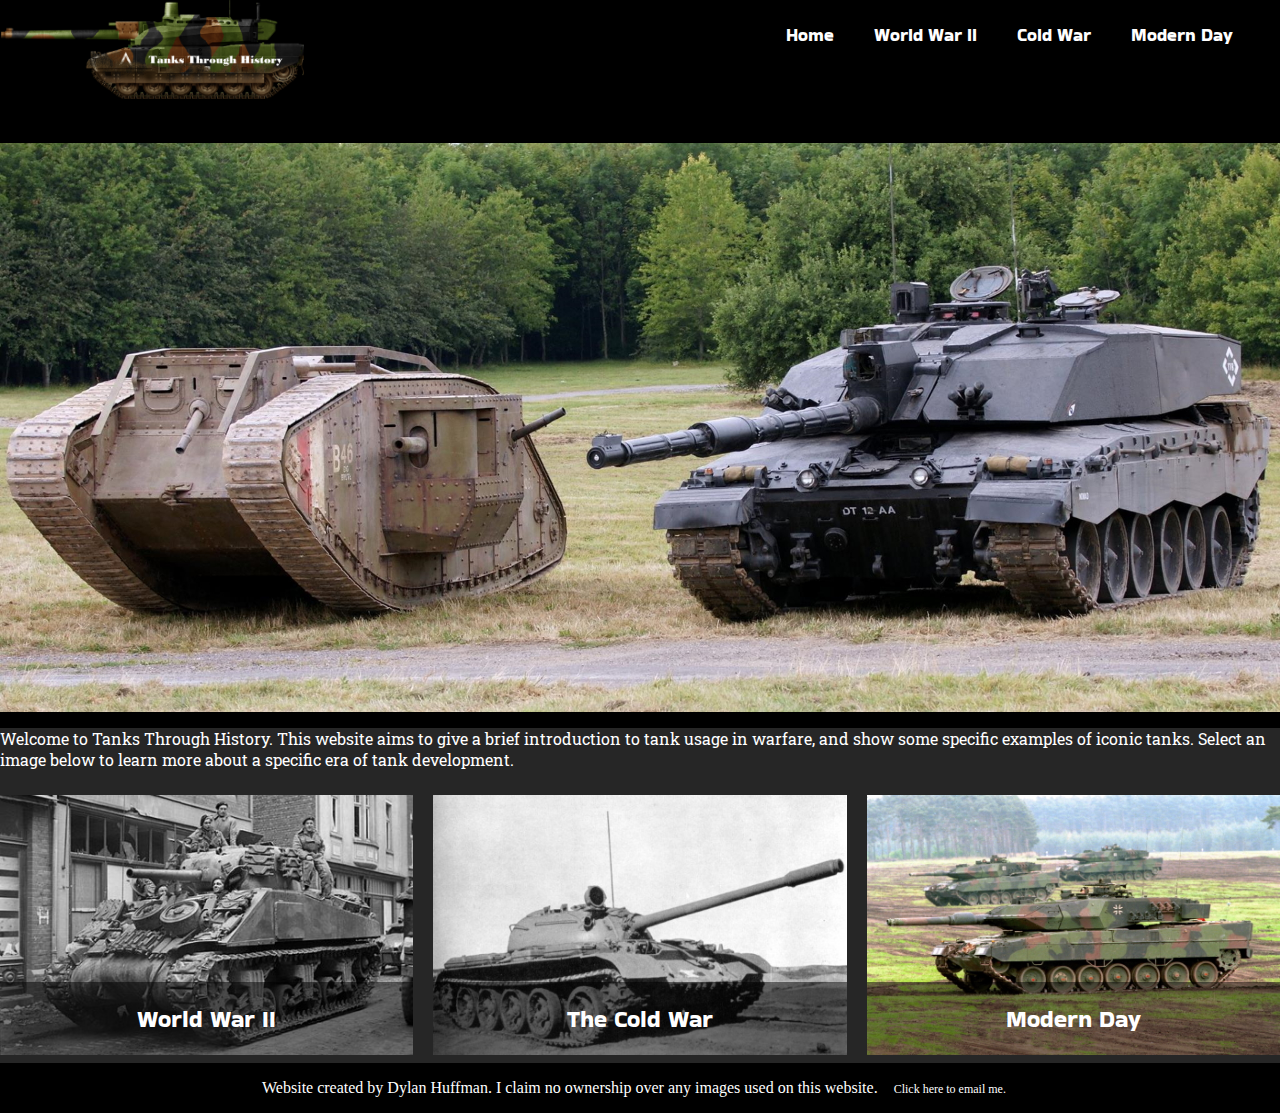
<file: index.html>
<!DOCTYPE html>
<!-- This website was created by Dylan Huffman -->
<html lang="en">
	<head>
		<title>Tanks through History</title>
		<meta charset="utf-8">
		<link rel="stylesheet" href="css/styles.css">
		<meta name="viewport" content="width=device-width, initial-scale=1.0">
		<link rel="preconnect" href="https://fonts.googleapis.com">
		<link rel="preconnect" href="https://fonts.gstatic.com" crossorigin>
		<link href="https://fonts.googleapis.com/css2?family=Bakbak+One&display=swap" rel="stylesheet">
		<link href="https://fonts.googleapis.com/css2?family=Roboto+Slab:wght@300&display=swap" rel="stylesheet">
		<link href="https://fonts.googleapis.com/css2?family=Titillium+Web:wght@300&display=swap" rel="stylesheet">
	</head>
	
	<body>
	
		<div id="container">
		
			<!-- Mobile Nav -->
			<nav class="mobile-nav">
			<div id="menu-links">
				<a href="index.html">Home</a>
				<a href="wwii.html">World War II</a>
				<a href="coldwar.html">Cold War</a>
				<a href="modern.html">Modern Day</a>
			</div>
			<a class="menu-icon" onclick="hamburger()">
				<div>&#9776;</div>
			</a>
			</nav>
			
			<!-- Header  -->
			<header id="logo-tank">
				<a href="index.html"><img src="images/leclerc-side.png" alt="side view of leclerc tank"></a>
			</header>
			
			<!-- Tablet-Desktop Nav -->
			<nav class="tablet-desktop">
				<ul>
					<li><a href="index.html">Home</a></li>
					<li><a href="wwii.html">World War II</a></li>
					<li><a href="coldwar.html">Cold War</a></li>
					<li><a href="modern.html">Modern Day</a></li>
				</ul>
			</nav>
			
			<!-- Hero Image -->
			<div id="hero" class="tablet-desktop">
				<img src="images/oldnew.jpeg" alt="Mark IV tank next to Challenger II tank">
			</div>
			
			<main>
			
				<div class="mobile">
				
					<p>Welcome to Tanks Through History. This website aims to give a brief introduction to tank usage in warfare, and show some specific examples of iconic tanks. Select an image below to learn more about a specific era of tank development.</p>
				
				</div>
				
				<div class="tablet-desktop">
				
					<p>Welcome to Tanks Through History. This website aims to give a brief introduction to tank usage in warfare, and show some specific examples of iconic tanks. Select an image below to learn more about a specific era of tank development.</p>
				</div>
				
				<div class="grid">
				
					<figure class="frame">
						<a href="wwii.html"><img src="images/m4bnw.jpg" alt="m4 sherman in black and white"></a>
						<figcaption class="pic-text">World War II</figcaption>
					</figure>
					
					<figure class="frame">
						<a href="coldwar.html"><img src="images/t-55bnw.jpg" alt="t-55 tank in black and white"></a>
						<figcaption class="pic-text">The Cold War</figcaption>
					</figure>
					
					<figure class="frame">
						<a href="modern.html"><img src="images/leopard2.jpg" alt="three leopard 2a5 tanks"></a>
						<figcaption class="pic-text">Modern Day</figcaption>
					</figure>
					
				</div>
				
			</main>
			
			<footer>
				<p>Website created by Dylan Huffman. I claim no ownership over any images used on this website. <a href="mailto:dh24907@email.vccs.edu">Click here to email me.</a></p>
			</footer>
			
		</div>
		
		<script src="scripts/script.js"></script>
		
	</body>
	
</html>
</file>
<file: css/styles.css>
/* CSS Reset */
body, header, nav, main, footer, div, img, ul, section, article, aside, h1, h3, h4, figure, figcaption {
	margin: 0;
	padding: 0;
	border: 0;
}

/* Style rules for body and images */
body {
	background-color: #000;
	color: #fff;
}

img {
	max-width: 100%;
	display: block;
}

/* Style rule for box sizing applies to all elements */
*{
	box-sizing: border-box;
}

/* Style rules for mobile viewport */
	
	/* Style rules for hamburger menu */
	.mobile-nav a {
		color: #fff;
		font-family: 'Bakbak One', cursive;
		text-align: center;
		font-size: 2em;
		text-decoration: none;
		padding: 3%;
		display: block;
	}
	
	.mobile-nav a.menu-icon {
		display: block;
		position: absolute;
		right: 0;
		top: 0;
	}
	
	/* Show mobile class, hide tablet-desktop class and menu-links id */
	.mobile {
		display: block;
	}
	
	.tablet-desktop, #menu-links {
		display: none;
	}
	
	/* Style rules for main content */
	main {
		background-color: #262626;
		font-family: 'Roboto Slab', serif;
	}
	
	main h1 {
		text-decoration: underline;
		font-family: 'Titillium Web', sans-serif;
	}
	
	main h4 {
		font-size: 0.8em;
		color: #a6a6a6;
		font-family: 'Titillium Web', sans-serif;
	}
	
	#t-55, #centurion, #m48patton {
		margin: 0 2%;
		text-decoration: none;
		background-color: #262626;
		padding: 20px 20px 20px 20px;
		float: left;
	}
	
	article {
		padding: 2%;
	}
	
	article h3 {
		text-align: center;
	}
	
	article img {
		margin: 0 auto;
	}
	
	article ul {
		margin-left: 10%;
	}
	
	article:nth-of-type(2) {
		background-color: #404040;
	}
	
	.pic-text {
		position: absolute;
		bottom: 0;
		background: rgba(0, 0, 0, 0.5);
		color: #fff;
		width: 100%;
		padding: 20px;
		text-align: center;
		font-family: 'Bakbak One', cursive;
		font-size: 1.5em;
	}
	
	.round {
	border-radius: 8px;
}

	.frame {
		position: relative;
		max-width: 450px;
		margin: 2% auto;
	}
	
	.invisible {
		color: #262626;
	}
	
	/* Style rules for footer content */
	footer {
		background-color: #000;
		text-align: center;
		width: 100%;
	}
	
	footer p a {
		font-size: 0.75em;
		text-align: center;
		color: #fff;
		padding: 0 1em;
		margin-top: 0.5em;
		background-color: #000;
		text-decoration: none;
	}
	
/* Media Query for Tablet Viewport */
@media screen and (min-width: 630px), print {
	
	/* Show tablet-desktop class, hide mobile class */
	.tablet-desktop {
		display: block;
	}
	
	.mobile, .mobile-nav {
		display: none;
	}
	
	header {
		background-color: #000;
		display: none;
	}
	
	/* Style rules for nav area */
	nav {
		padding: 1%;
		position: relative;
		margin-bottom: 1%;
		background-color: #000;
	}
	
	nav ul {
		list-style-type: none;
		text-align: center;
	}
	
	nav li {
		font-size: 1.5em;
		font-family: 'Bakbak One', cursive;
		display: inline-block;
		border-right: 1px solid #fff;
	}
	
	nav li:last-child {
		border-right: none;
	}
	
	nav li a {
		padding: 0.1em 0.75em;
		display: block;
		color: #fff;
		text-decoration: none;
	}
	
	/* Style rules for main content */
	main h1 {
		width: 100%;
		font-family: 'Titillium Web', sans-serif;
		clear: right;
	}
	
	main p {
		width: 100%;
	}
	
	.grid {
		display: grid;
		grid-template-columns: auto auto auto;
		grid-gap: 20px;
	}
	
	.grid-item4 {
		grid-column: 1 / span 3;
	}
	
	.modern {
		width: 100%;
	}
	
	.pic-text {
		font-size: 1em;
		padding: 10px;
	}
	
	/* Style rules for table */
	table {
		border: 1px solid #fff;
		width: 90%;
		margin: 0 auto;
	}
	
	caption {
		padding: 2%;
		font-size: 2em;
		color: #fff;
		font-family: 'Titillium Web', sans-serif;
		text-align: center;
		font-weight: bold;
	}
	
	th, td {
		border: 1px solid #000;
		padding: 2%;
		color: #fff;
	}
	
	th {
		background-color: #000;
		font-size: 1.5em;
	}
	
	tr:nth-child(odd) {
		background-color: #666666;
	}
	
}

/* Media Query for Desktop Viewport */
@media screen and (min-width: 1015px), print {
	
	/* Style rule for header */
	header {
		display: block;
		position: absolute;
		top: 0px;
		left: 0;
		width: 25%;
		background: #000;
		text-align: center;
		height: 111px;
	}
	
	header h1 {
		display: inline;
		float: left;
	}
	
	header p, a {
		font-size: 0.75em;
		color: #fff;
		text-decoration: none;
	}
	
	/* Style rules for nav area */
	nav {
		float: right;
		width: 75%;
		margin: auto 1em 2em 0;
		display: inline;
		height: 111px;
	}
	
	nav ul {
		text-align: right;
	}
	
	nav li {
		border: none;
	}
	
	nav li a {
		padding: 0.5em 1em;
	}
	
	nav li a:hover {
		color: #000;
		background-color: #fff;
		transform: scale(1.3);
	}
	
	/* Style rules for main content */
	#t-55, #centurion, #m48patton {
		width: 29%;
		margin: 0 2%;
	}
	
	section h3 {
		font-size: 1.75em;
		text-align: center;
	}
	
	article h3 {
	font-size: 1.75em;
	text-align: center;
	}

	.pic-text {
		font-size: 1.5em;
		padding: 20px;
	}
	
}

/* Media Query for Large Desktop Viewports */
@media screen and (min-width: 1921px) {

	#container {
		width: 1920px;
		margin: 0 auto;
	}
	
	table {
		width: 80%;
	}
	
	header {
		position: relative;
		display: inline-block;
	}

}

/* Media Query for Print */
@media print {
	
	body {
		background-color: #fff;
		color: #000;
	}
	
}
</file>
